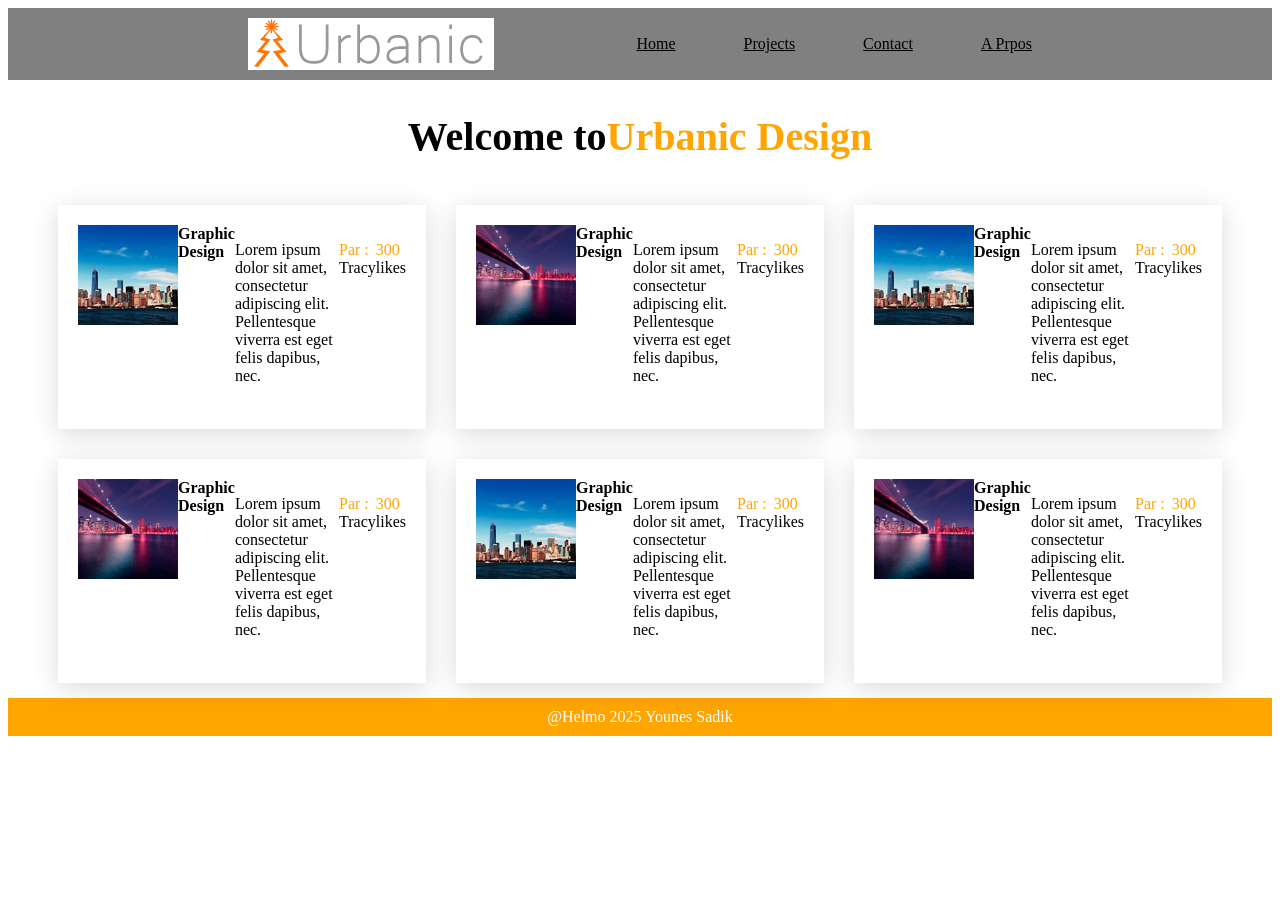
<file: index.html>
<!DOCTYPE html>
<html lang="en">
<head>
  <meta charset="UTF-8">
  <meta name="viewport" content="width=device-width, initial-scale=1.0">
  <link rel="stylesheet" href="css/urbanic.css">

  <title>urbanic</title>
</head>
<body>

  <header>
    <img src="images/urbalogo.png" alt="logo du site urbanic">
    <nav class="navigation">
      <a href="#">Home</a>
      <a href="#">Projects</a>
      <a href="#">Contact</a>
      <a href="#">A Prpos</a>
    </nav>
  </header>

  <section class="cards">
      <h1 class="title">Welcome to<span>Urbanic Design</span></h1>
      <div class="content">
        <div class="projects-cards">
          <div class="projects-img">
            <img src="images/blog-image-2.jpg">
          </div>
          <div class="project-info">
            <h4>Graphic Design</h4>
            <p>Lorem ipsum dolor sit amet, consectetur adipiscing elit. Pellentesque viverra est eget felis dapibus, nec.</p>
            <div class="info">
              <p><span>Par : </span>Tracy</p>
              <p><span>300 </span>likes</p>
            </div>
          </div>
        </div>

        <div class="projects-cards">
          <div class="projects-img">
            <img src="images/blog-image-1.jpg">
          </div>
          <div class="project-info">
            <h4>Graphic Design</h4>
            <p>Lorem ipsum dolor sit amet, consectetur adipiscing elit. Pellentesque viverra est eget felis dapibus, nec.</p>
          </div>
          <div class="info">
            <p><span>Par : </span>Tracy</p>
            <p><span>300 </span>likes</p>
          </div>
        </div>

        <div class="projects-cards">
          <div class="projects-img">
            <img src="images/blog-image-2.jpg">
          </div>
          <div class="project-info">
            <h4>Graphic Design</h4>
            <p>Lorem ipsum dolor sit amet, consectetur adipiscing elit. Pellentesque viverra est eget felis dapibus, nec.</p>
          </div>
          <div class="info">
            <p><span>Par : </span>Tracy</p>
            <p><span>300 </span>likes</p>
          </div>
        </div>

        <div class="projects-cards">
          <div class="projects-img">
            <img src="images/blog-image-1.jpg">
          </div>
          <div class="project-info">
            <h4>Graphic Design</h4>
            <p>Lorem ipsum dolor sit amet, consectetur adipiscing elit. Pellentesque viverra est eget felis dapibus, nec.</p>
          </div>
          <div class="info">
            <p><span>Par : </span>Tracy</p>
            <p><span>300 </span>likes</p>
          </div>
        </div>

        <div class="projects-cards">
          <div class="projects-img">
            <img src="images/blog-image-2.jpg">
          </div>
          <div class="project-info">
            <h4>Graphic Design</h4>
            <p>Lorem ipsum dolor sit amet, consectetur adipiscing elit. Pellentesque viverra est eget felis dapibus, nec.</p>
          </div>
          <div class="info">
            <p><span>Par : </span>Tracy</p>
            <p><span>300 </span>likes</p>
          </div>
        </div>

        <div class="projects-cards">
          <div class="projects-img">
            <img src="images/blog-image-1.jpg">
          </div>
          <div class="project-info">
            <h4>Graphic Design</h4>
            <p>Lorem ipsum dolor sit amet, consectetur adipiscing elit. Pellentesque viverra est eget felis dapibus, nec.</p>
          </div>
          <div class="info">
            <p><span>Par : </span>Tracy</p>
            <p><span>300 </span>likes</p>
          </div>
        </div>
      </div>
  </section>

  <footer>
     <a>@Helmo 2025 Younes Sadik</a>
  </footer>

  
</body>
</html>
</file>
<file: css/urbanic.css>
*{
	box-sizing: border-box;
}



header{
	background-color: grey;
	display: flex;
	justify-content: space-between;
	align-items: center;
	padding: 0.625rem 15rem;
}

.navigation a {
	color: black;
	/*font-size: ;*/
	padding-left: 4rem;
}

.title {
	display: flex;
	justify-content: center;
	margin-bottom: 30px;
	font-size: 40px;
	font-weight: 800;
}

span {
	color: orange;
}

.content {
	display: flex;
	justify-content: center;
	flex-direction: row;
	flex-wrap: wrap;
}

.projects-cards {
	display: flex;
	flex-direction: row;
	width: 23em;
	min-height: 14em;
	box-shadow: 0 5px 25px rgba(1 1 1 / 15%);
	padding: 20px;
	margin: 15px;
}

.project-info {
	display: flex;
	flex-direction: row;
}

.project-info h4 {
	margin-top: 0;
}

.info {
	display: flex;
	justify-content: space-between;
}


.projects-img img {
	width: 100px;
}

footer {
	background-color: orange;
	color: white;
	display: flex;
	justify-content: center;
	padding: 10px;
}

@media (max-width: 768px){

/* header */

header{
flex-direction: column;
padding: 10px;
text-align: center;
}

.navigation a{
display: block;
padding: 10px 0;
}

/* title */

.title{
font-size: 26px;
text-align: center;
}

/* cards */

.projects-cards{
flex-direction: column;
width: 90%;
margin: 10px auto;
padding: 15px;
}

/* image */

.projects-img img{
width: 100%;
margin-bottom: 10px;
}

/* info */

.project-info{
flex-direction: column;
}

.info{
flex-direction: column;
gap: 10px;
}

/* footer */

footer{
font-size: 14px;
text-align: center;
}

}
</file>
